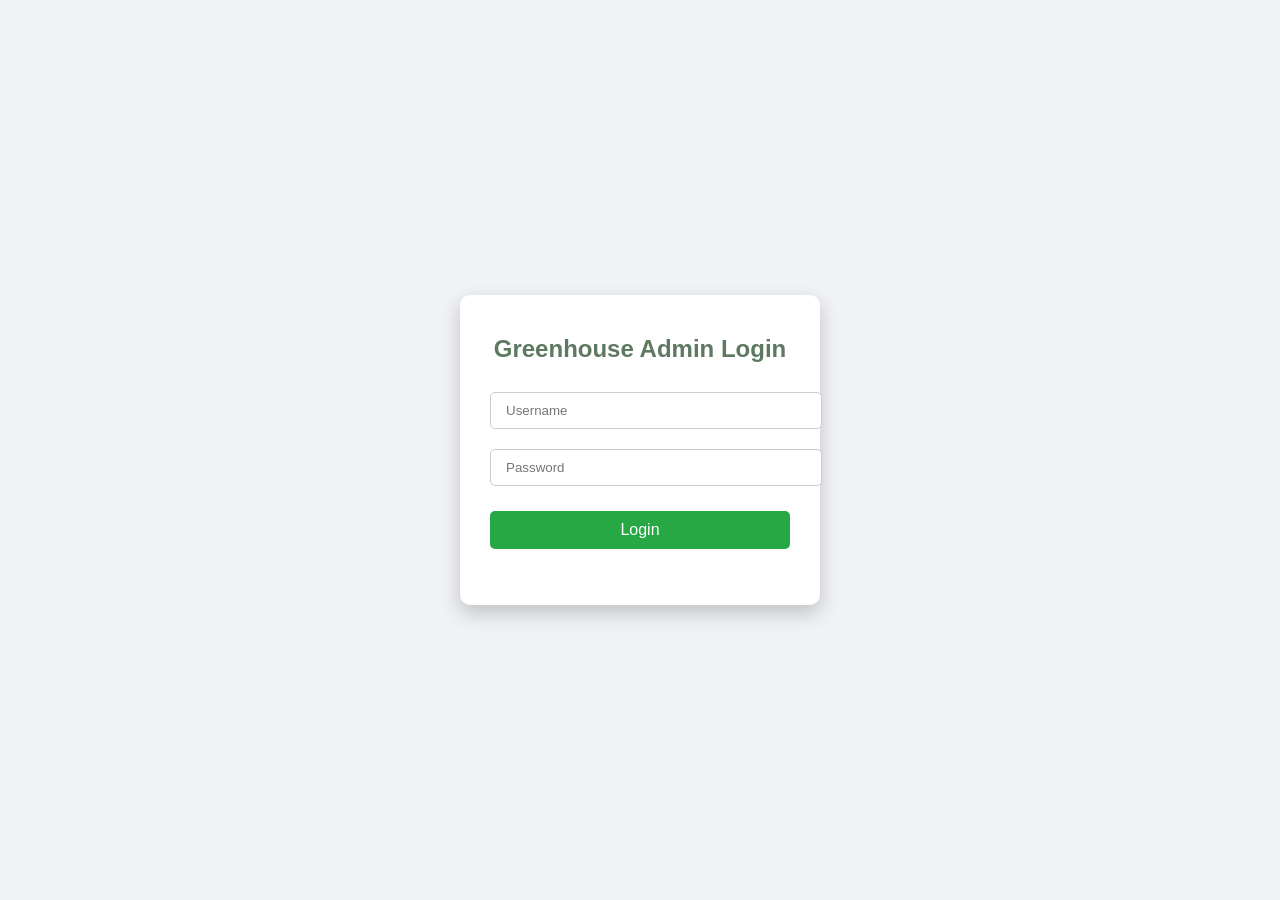
<file: index.html>
<!DOCTYPE html>
<html lang="en">
<head>
<meta charset="UTF-8">
<title>IoT Greenhouse Admin Dashboard</title>
<link rel="stylesheet" href="style.css">
</head>

<body>

<header>
<h1>Greenhouse Ventilation Control</h1>
<p>Admin Dashboard</p>

<button onclick="logout()">Logout</button>
</header>

<div class="container">

<div class="card">
<h2>Sensor Monitoring</h2>
<p>Temperature: <span class="value" id="temp">30</span> °C</p>
<p>Humidity: <span class="value" id="humidity">65</span> %</p>
</div>

<div class="card">
<h2>Ventilation Control</h2>
<p>Fan Status: <span class="value" id="fanStatus">OFF</span></p>

<button class="on" onclick="turnOnFan()">Turn ON Fan</button>
<button class="off" onclick="turnOffFan()">Turn OFF Fan</button>

<p class="status" id="message"></p>
</div>

<div class="card">
<h2>System Logs</h2>

<table>
<thead>
<tr>
<th>Date & Time</th>
<th>Temperature</th>
<th>Humidity</th>
<th>Fan Status</th>
</tr>
</thead>

<tbody id="logTable"></tbody>

</table>

</div>

</div>

<script src="auth.js"></script>
<script src="script.js"></script>

</body>
</html>
</file>
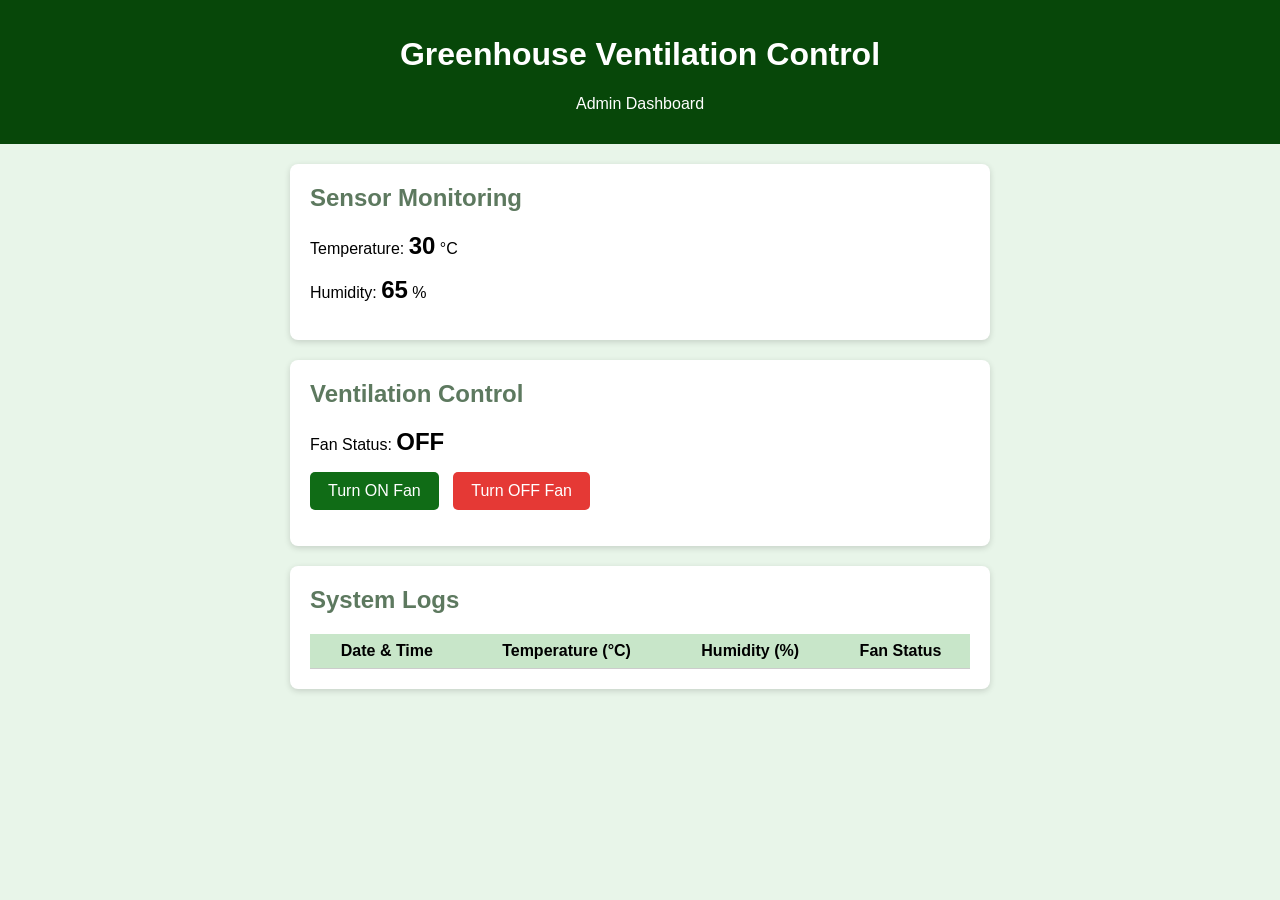
<file: greenhouse.html>
<!DOCTYPE html>
<html lang="en">
<head>
    <meta charset="UTF-8">
    <title>IoT Greenhouse Admin Dashboard</title>
    <link rel="stylesheet" href="style.css">
</head>
<body>

<header>
    <h1>Greenhouse Ventilation Control</h1>
    <p>Admin Dashboard</p>
</header>

<div class="container">

   
    <div class="card">
        <h2>Sensor Monitoring</h2>
        <p>Temperature: <span class="value" id="temp">30</span> °C</p>
        <p>Humidity: <span class="value" id="humidity">65</span> %</p>
    </div>

    <div class="card">
        <h2>Ventilation Control</h2>
        <p>Fan Status: <span class="value" id="fanStatus">OFF</span></p>

        <button class="on" onclick="turnOnFan()">Turn ON Fan</button>
        <button class="off" onclick="turnOffFan()">Turn OFF Fan</button>

        <p class="status" id="message"></p>
    </div>


    <div class="card">
        <h2>System Logs</h2>

        <table>
            <thead>
                <tr>
                    <th>Date & Time</th>
                    <th>Temperature (°C)</th>
                    <th>Humidity (%)</th>
                    <th>Fan Status</th>
                </tr>
            </thead>
            <tbody id="logTable">
               
            </tbody>
        </table>
    </div>

</div>

<script src="script.js"></script>
</body>
</html>
</file>
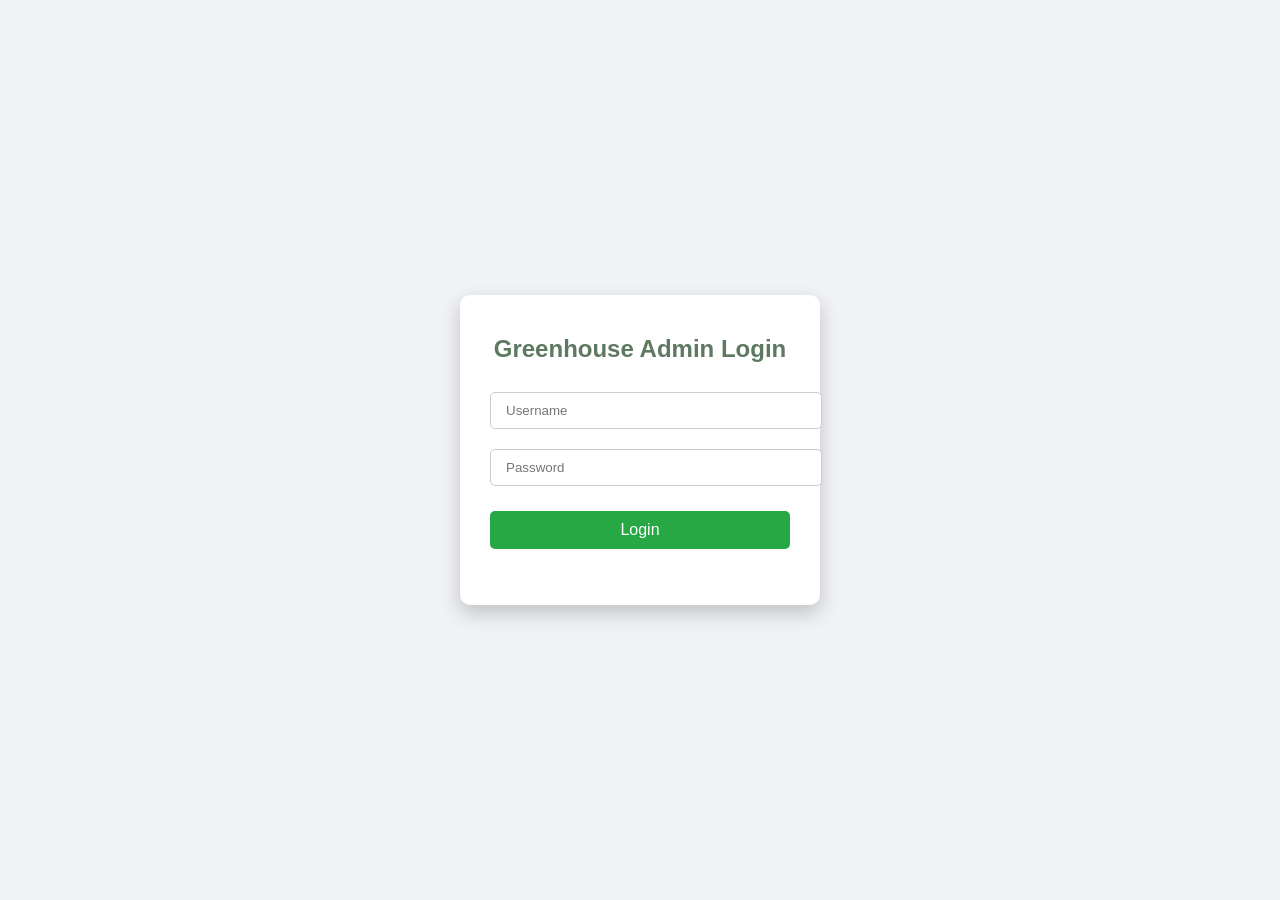
<file: login.html>
<!DOCTYPE html>
<html lang="en">
<head>
<meta charset="UTF-8">
<title>Admin Login</title>
<link rel="stylesheet" href="style.css">
</head>

<style>body {
    height: 100vh;              
    display: flex;                
    justify-content: center;      
    align-items: center;         
    background-color: #f0f2f5;   
    font-family: Arial, sans-serif;
}

.login-container {
    background-color: #fff;
    padding: 40px 30px;
    border-radius: 10px;
    box-shadow: 0 8px 20px rgba(0,0,0,0.2);
    width: 300px;
    text-align: center;
}

.login-container input {
    width: 100%;
    padding: 10px 15px;
    margin: 10px 0;
    border: 1px solid #ccc;
    border-radius: 5px;
}

.login-container button {
    width: 100%;
    padding: 10px;
    margin-top: 15px;
    border: none;
    border-radius: 5px;
    background-color: #28a745;
    color: white;
    font-size: 16px;
    cursor: pointer;
}

.login-container button:hover {
    background-color: #218838;
}</style>

<body>

<div class="login-container">

<h2>Greenhouse Admin Login</h2>

<input type="text" id="username" placeholder="Username">
<input type="password" id="password" placeholder="Password">

<button onclick="login()">Login</button>

<p id="error" style="color:red;"></p>

</div>

<script src="auth.js"></script>

</body>
</html>
</file>
<file: style.css>
body {
    font-family: Arial, sans-serif;
    background-color: #e8f5e9;
    margin: 0;
}

header {
    background-color: #074709;
    color: white;
    padding: 15px;
    text-align: center;
}

.container {
    max-width: 700px;
    margin: auto;
    padding: 20px;
}

.card {
    background: white;
    padding: 20px;
    margin-bottom: 20px;
    border-radius: 8px;
    box-shadow: 0 2px 6px rgba(0,0,0,0.15);
}

h2 {
    color: #5d795f;
    margin-top: 0;
}

.value {
    font-size: 24px;
    font-weight: bold;
}

button {
    padding: 10px 18px;
    font-size: 16px;
    border: none;
    border-radius: 5px;
    cursor: pointer;
    margin-right: 10px;
}

.on {
    background-color: #106c16;
    color: white;
}

.off {
    background-color: #e53935;
    color: white;
}

.status {
    margin-top: 10px;
    font-weight: bold;
}


table {
    width: 100%;
    border-collapse: collapse;
    margin-top: 10px;
}

th, td {
    border-bottom: 1px solid #ccc;
    padding: 8px;
    text-align: center;
}

th {
    background-color: #c8e6c9;
}
</file>
